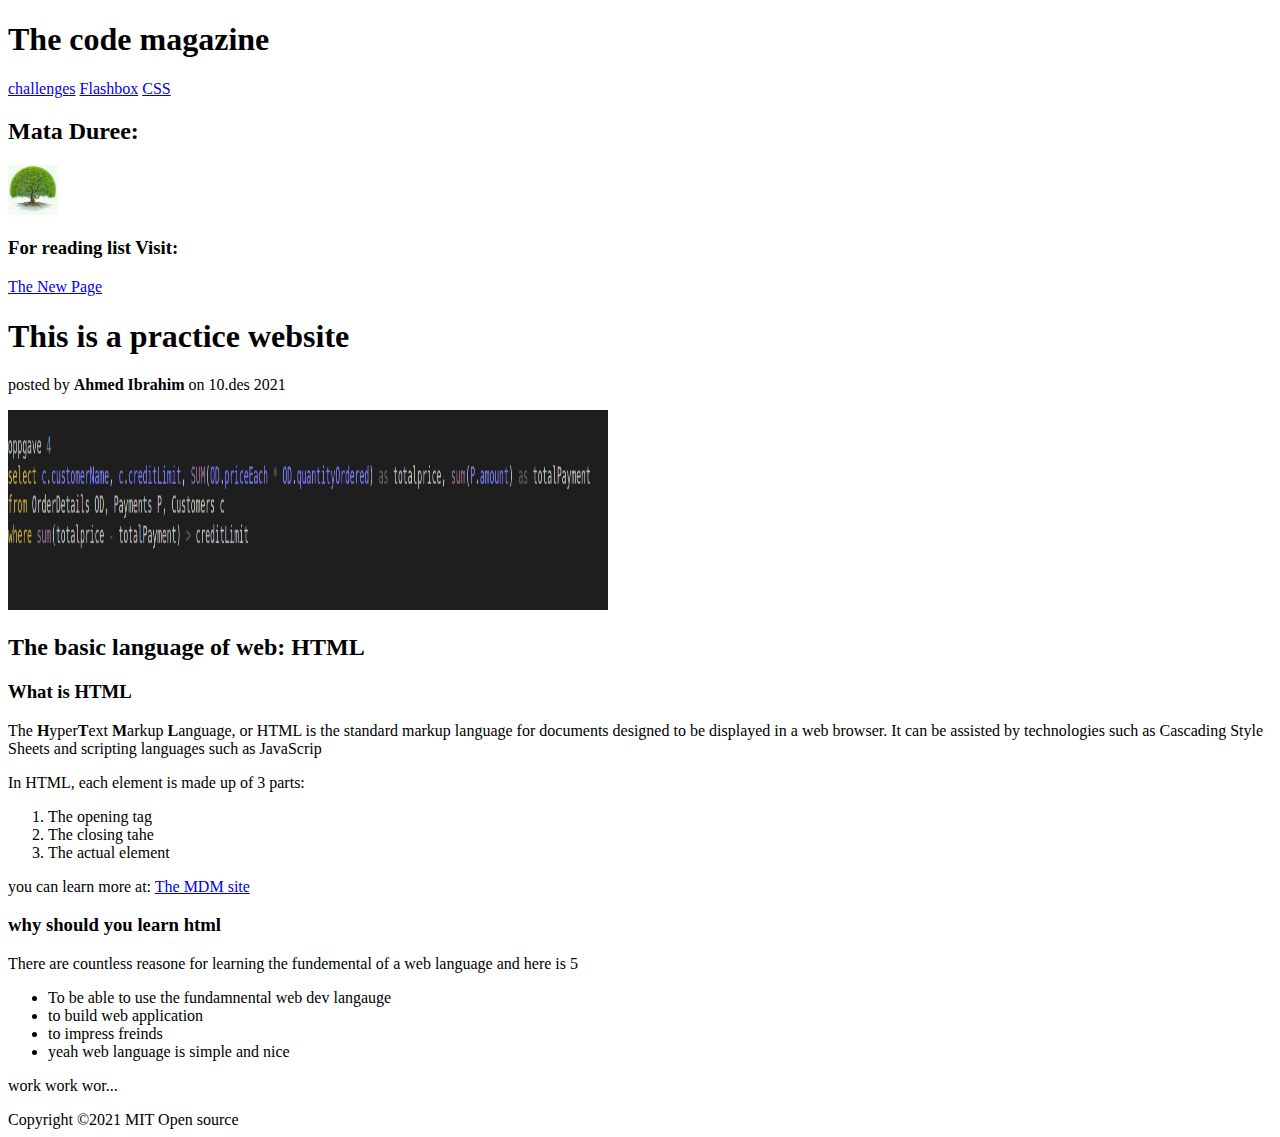
<file: index.html>
<!DOCTYPE html>
<html lang="en">
	<head>
		<meta charset="UTF-8">
		<meta http-equiv="X-UA-Compatible" content="IE=edge">
		<meta name="viewport" content="width=device-width, initial-scale=1.0">
		<title>my website</title>
	</head>
	<body>
		<!-- 
		<h1>The basic language of web: HTML</h1>
		<h2>The basic language of web: HTML</h2>
		<h3>The basic language of web: HTML</h3>
		<h4>The basic language of web: HTML</h4>
		<h5>The basic language of web: HTML</h5>
		<h6>The basic language of web: HTML</h6>
		-->
		<header>
			<h1>The code magazine</h1>
			<nav>
				<a href="#">challenges</a>
				<a href="#">Flashbox</a>
				<a href="#">CSS</a>
			</nav>
		</header>
		<article>
			<header>
				<h2><strong>M</strong>ata <strong>D</strong>uree:</h2>
				<img src="./image/odaa.jpeg" 
				alt="image of odaa tree" 
				width="50" 
				height="50"/>
				<h3>For reading list Visit:</h3>
				<a href="./new.html" target="_blank">The New Page</a>
				<h1>This is a practice website</h1>
				<p>posted by <strong>Ahmed Ibrahim</strong> on 10.des 2021</p>
				<img src="./image/database.png" 
				alt="a snippet from database assignment 	code" 
				width="600" 
				height="200"/>
			</header>


			<h2>The basic language of web: HTML</h2>
			<h3>What is HTML</h3>
			<p>
				The <strong>H</strong>yper<strong>T</strong>ext <strong>M</strong>arkup <strong>L</strong>anguage, or HTML is the standard markup language for documents designed to be displayed in a web browser. It can be assisted by technologies such as Cascading Style Sheets and scripting languages such as JavaScrip
			</p>
			<p>
				In HTML, each element is made up of 3 parts:
			</p>
			<!--ol = order list and li = list element-->
			<ol>
				<li>The opening tag </li>
				<li> The closing tahe</li>
				<li> The actual element</li>
			
			</ol>
			you can learn more at: <a href="https://developer.mozilla.org/en-US/" target="_blank">The MDM site</a>

			<h3>why should you learn html</h3>
			<p>
				There are countless reasone for learning the fundemental of a web language and here is 5
			</p>

			<!--ul=unordered list -->
			<ul>
				<li>To be able to use the fundamnental web dev langauge</li>
				<li>to build web application</li>
				<li>to impress freinds</li>
				<li>yeah web language is simple and nice</li>
			</ul>

			<p> work work wor...</p>
		</article>
		<footer>
			<!--&copy is part of HTML intety -->
			Copyright  &copy;2021 MIT Open source 
		</footer>
	</body>
</html>
</file>
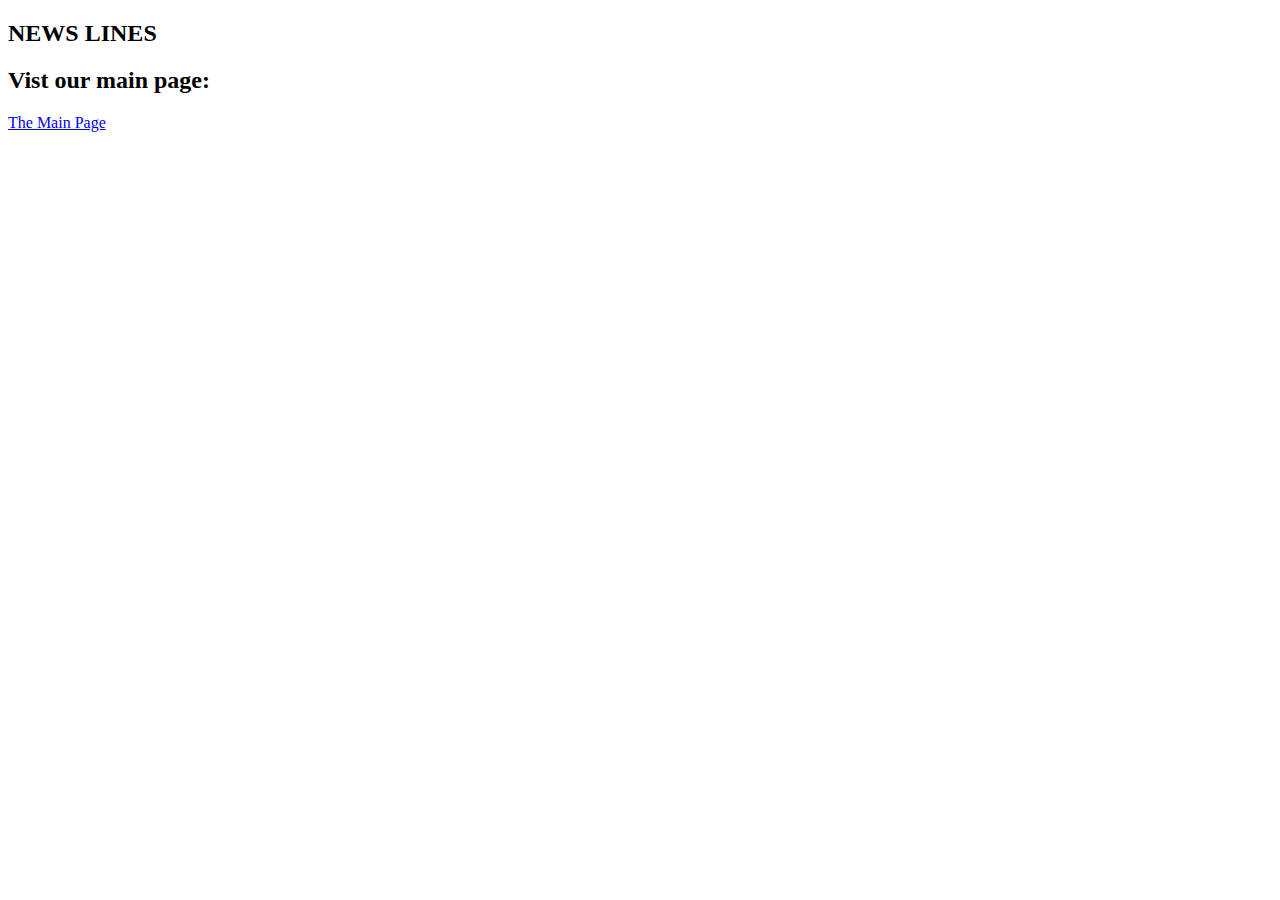
<file: new.html>
<!DOCTYPE html>
<html>
	<head>
		<title>
			 NEW SITE
		</title>
		<body>
			<h2>
				NEWS LINES
			</h2>
			<h2>Vist our main page:</h2>
			<a href="./index.html" target="_blank">The Main Page</a> 
		</body>
	</head>

</html>
</file>
